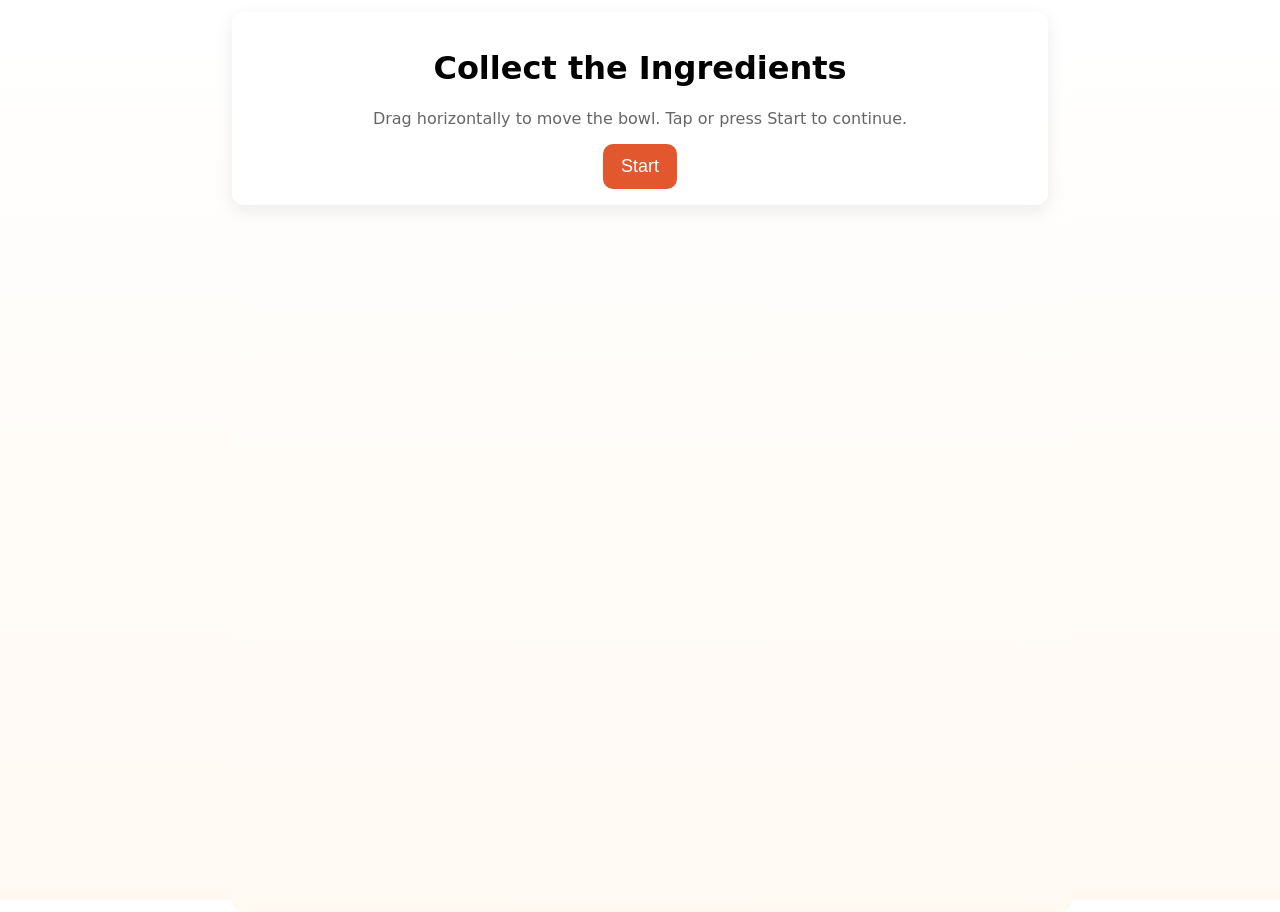
<file: index.html>
<!doctype html>
<html lang="en">
<head>
  <meta charset="utf-8" />
  <meta name="viewport" content="width=device-width,initial-scale=1,viewport-fit=cover" />
  <title>Collect Ingredients — Prototype</title>
  <link rel="stylesheet" href="minigame/styles.css">
</head>
<body>
  <div id="app">
    <div id="screens">
      <div id="screen-intro" class="screen active">
        <h1>Collect the Ingredients</h1>
        <p class="muted">Drag horizontally to move the bowl. Tap or press Start to continue.</p>
        <button id="btn-start" class="btn">Start</button>
      </div>

      <div id="screen-ingredients" class="screen">
        <h2>Targets</h2>
        <div id="ingredients-list" class="targets"></div>
        <button id="btn-play" class="btn">Play</button>
      </div>

      <div id="screen-result" class="screen">
        <h2>Round Over</h2>
        <p id="final-score">Score: 0</p>
        <button id="btn-restart" class="btn">Play Again</button>
      </div>
    </div>

    <div id="hud">
      <div id="timer">60</div>
      <div id="score">0</div>
    </div>

    <div id="canvas-wrap">
      <canvas id="gameCanvas"></canvas>
    </div>
  </div>

  <script src="minigame/game.js" defer></script>
</body>
</html>
</file>
<file: minigame/styles.css>
:root{--bg:#fff9f2;--accent:#e2572e;--muted:#666}
*{box-sizing:border-box}
html,body,#app{height:100%;margin:0;font-family:system-ui,-apple-system,Segoe UI,Roboto,"Helvetica Neue",Arial}
body{background:linear-gradient(#fff,#fff9f2);display:flex;align-items:center;justify-content:center}
#app{width:100%;height:100%;max-width:540px;position:relative}
#canvas-wrap{position:absolute;inset:0;padding:12px;pointer-events:none}
/* ensure canvas sits below UI screens */
#canvas-wrap{z-index:0}
canvas{width:100%;height:100%;display:block;border-radius:12px;background:linear-gradient(#fff,#fff9f2);touch-action:none}
body.game-active #canvas-wrap{pointer-events:auto}

.screen{position:absolute;left:12px;right:12px;top:12px;padding:16px;background:rgba(255,255,255,0.95);border-radius:12px;box-shadow:0 6px 18px rgba(0,0,0,0.08);text-align:center;display:none}
.screen{z-index:2}
.screen.active{display:block}
.muted{color:var(--muted);margin-top:0}
.btn{font-size:18px;padding:12px 18px;border-radius:10px;background:var(--accent);color:#fff;border:0}

#hud{position:absolute;left:12px;right:12px;top:12px;display:none;justify-content:space-between;pointer-events:none}
#hud{z-index:3}
#timer,#score{background:rgba(255,255,255,0.9);padding:8px 12px;border-radius:10px;font-weight:700}

.targets{display:flex;gap:8px;justify-content:center;align-items:center}
.targets .tile{width:56px;height:56px;border-radius:8px;background:#fff;display:flex;align-items:center;justify-content:center;box-shadow:0 3px 8px rgba(0,0,0,0.06)}

@media (orientation:landscape){#app{max-width:840px}}

/* show HUD only during gameplay */
body.game-active #hud{display:flex}
</file>
